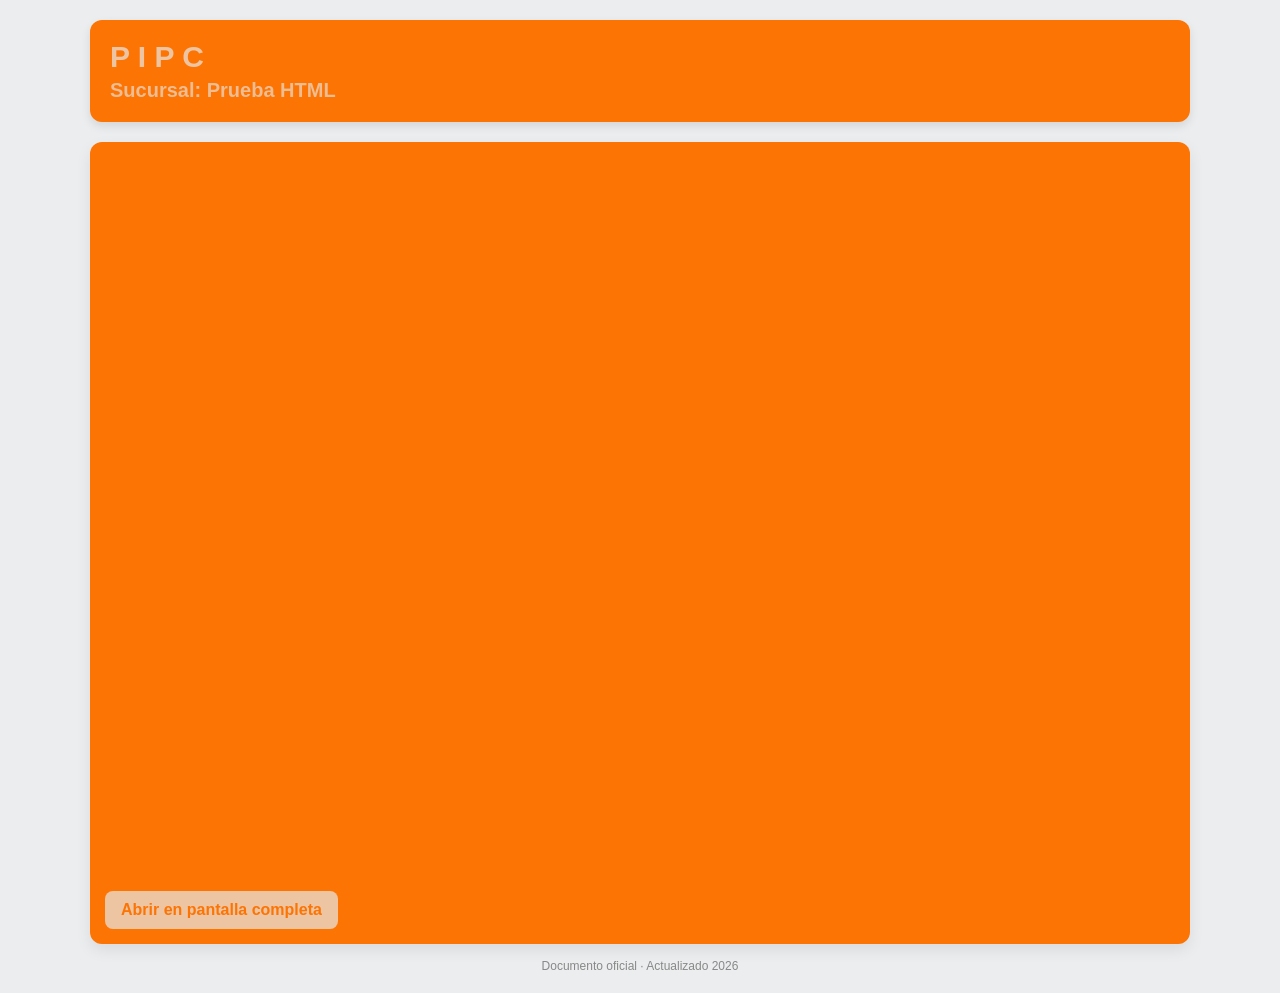
<file: index.html>
<!DOCTYPE html>
<html lang="es">
<head>
  <meta charset="UTF-8">
  <title>Manual de Seguridad</title>
  <meta name="viewport" content="width=device-width, initial-scale=1.0">

  <link rel="stylesheet" href="index.css">

</head>

<body>

  <div class="container">

    <div class="header">
      <h1>P I P C</h1>
      <p>Sucursal: Prueba HTML</p>
    </div>

    <div class="card">
      <iframe src="intermission.pdf"></iframe>

      <a href="intermission.pdf" target="_blank" class="btn">
        Abrir en pantalla completa
      </a>
    </div>

    <div class="footer">
      Documento oficial · Actualizado 2026
    </div>

  </div>

</body>
</html>
</file>
<file: index.css>
body {
      margin: 0;
      font-family: 'Segoe UI', sans-serif;
      background: #ebedee;
      color: #333;
    }

    .container {
      max-width: 1100px;
      margin: auto;
      padding: 20px;
    }

    .header {
      background: #fc7404;
      color: #eec5a2;
      padding: 20px;
      border-radius: 12px;
      margin-bottom: 20px;
      box-shadow: 0 4px 10px rgba(0,0,0,0.1);
    }

    .header h1 {
      margin: 0;
      font-size: 30px;
    }

    .header p {
      margin: 5px 0 0;
      font-size: 20px;
      font-weight: 600;
      opacity: 0.9;
    }

    .card {
      background: #fc7404;
      border-radius: 12px;
      padding: 15px;
      box-shadow: 0 6px 15px rgba(0,0,0,0.08);
    }

    iframe {
      width: 100%;
      height: 80vh;
      border: none;
      border-radius: 8px;
    }

    .footer {
      text-align: center;
      font-size: 12px;
      margin-top: 15px;
      color: #888;
    }

    .btn {
      display: inline-block;
      margin-top: 10px;
      padding: 10px 16px;
      background: #eec5a2;
      color: #fc7404;
      text-decoration: none;
      border-radius: 8px;
      font-size: 16px;
      font-weight: 600;
      transition: 0.2s;
    }

    .btn:hover {
      background: #ffffff;
    }
</file>
